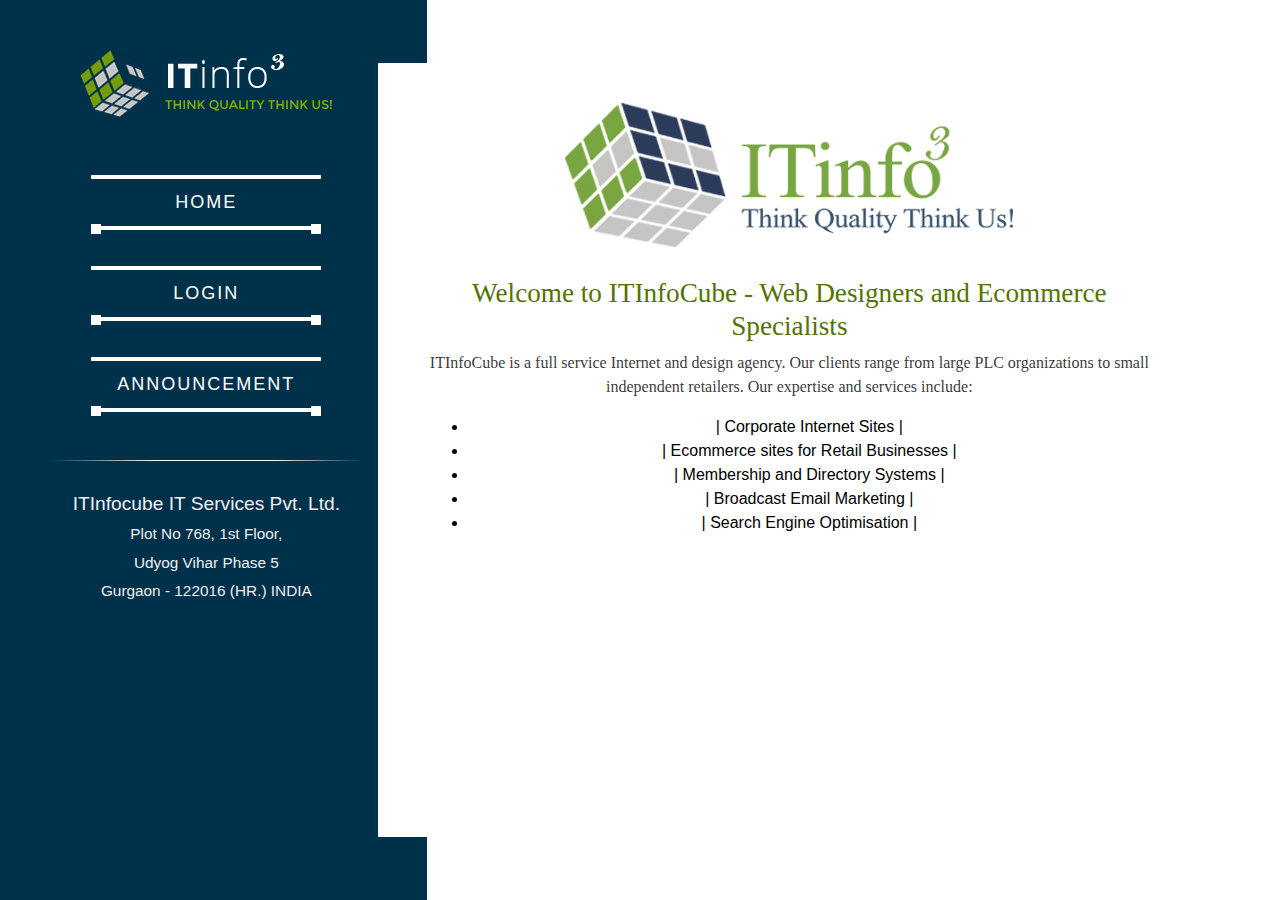
<file: index.html>
<!doctype html>
<html lang="en">
  <head>
    <meta charset="utf-8">
    <meta name="viewport" content="width=device-width, initial-scale=1, shrink-to-fit=no">
    <meta name="description" content="">
    <meta name="author" content="">
    <link rel="icon" href=".../favicon.ico">

    <title>Itinfocube Timesheet</title>

    <link href="css/bootstrap.min.css" rel="stylesheet">
    <link href="styles/main.css" rel="stylesheet">
  </head>

  <body>
	  
	  
	<main role="main" class="container-fluid">
		<div class="row">
			<aside id="primary" class="col-sm-4">
				<div class="logo"> <img src="images/itinfocube-logo.png" alt="itinfocube"> </div>
					<ul class="nav flex-column">
						<li class="nav-item">
						  <a class="nav-link" href="#"><div class="view-website"><span>Home</span></div></a>
						</li>
						<li class="nav-item">
						  <a class="nav-link" href="#"><div class="view-website"><span>Login</span></div></a>
						</li>
						<li class="nav-item">
						  <a class="nav-link" href="announcement.html"><div class="view-website"><span>Announcement</span></div></a>
						</li>
					</ul>

					<address> ITInfocube IT Services Pvt. Ltd. <br>
					<small> Plot No 768, 1st Floor, <br>
						Udyog Vihar Phase 5 <br>
						Gurgaon - 122016 (HR.) INDIA  
					</small>
				</address>
			</aside>
			
			<section id="secondary" class="col-sm-8">
			  <article id="wrapper">
				<div class="big-logo"> <img src="images/itinfocube-big-logo.png" alt="Itinfocube"> </div>

				  <h1 class="main-heading">Welcome to ITInfoCube - Web Designers and Ecommerce Specialists</h1>
				  <p> ITInfoCube is a full service Internet and design agency. Our clients range from large PLC organizations to small independent retailers. Our expertise and services include: </p>
				  <ul class="home-bullets">
					<li> | Corporate Internet Sites | </li>
					<li> | Ecommerce sites for Retail Businesses | </li>
					<li> | Membership and Directory Systems | </li>
					<li> | Broadcast Email Marketing | </li>
					<li> | Search Engine Optimisation | </li>
				  </ul>

			  </article>
			</section>
		</div>
	</main>

    
    <script src="https://code.jquery.com/jquery-3.3.1.slim.min.js" integrity="sha384-q8i/X+965DzO0rT7abK41JStQIAqVgRVzpbzo5smXKp4YfRvH+8abtTE1Pi6jizo" crossorigin="anonymous"></script>
  <script>window.jQuery || document.write('<script src="js/jquery-slim.min.js"><\/script>')</script>
  <script src="js/popper.min.js"></script>
  <script src="js/bootstrap.min.js"></script>
</body>
</html>
</file>
<file: styles/main.css>
#header{background:#000}body{background:#fff;color:#000}#primary{background:#00314a;height:100vh;padding:50px;padding-right:50px;text-align:center;padding-right:5vw}#primary address{font-size:1.2rem;color:#efefef;position:relative;margin-top:30px;padding-top:20px}#primary address:before{height:1px;background:-webkit-linear-gradient(to right, transparent 0px, #fff 35%, #fff 70%, transparent 100%);background:-moz-linear-gradient(to right, transparent 0px, #fff 35%, #fff 70%, transparent 100%);background:-o-linear-gradient(to right, transparent 0px, #fff 35%, #fff 70%, transparent 100%);background:linear-gradient(to right, transparent 0px, #fff 35%, #fff 70%, transparent 100%);position:absolute;top:-10px;content:"";width:100%;left:0px}#secondary{background:#fff;height:100vh}#wrapper{background:#fff;margin-left:-5vw;margin-top:7vh;width:100%;height:86vh;padding:50px;padding-top:40px;text-align:center;position:relative}#wrapper .big-logo img{width:35vw;margin-bottom:30px}.main-heading{font-family:"Kaushan Script",cursive;font-size:1.7rem;color:#537302}.logo{margin-bottom:50px}p{font-family:"Slabo 13px",serif;font-size:1rem;color:rgba(0,0,0,0.8)}.view-website{font-size:18px;letter-spacing:2px;position:relative;display:inline-block;text-transform:uppercase;color:#fff;z-index:2;border-top:2px solid #fff;border-bottom:2px solid #fff;width:230px;margin-bottom:20px}.view-website span{display:block;padding:10px 0;border-top:2px solid #fff;border-bottom:2px solid #fff}.view-website span:focus{border:0}.view-website span:before,.view-website span:after{-webkit-transition:all ease-out .3s;-moz-transition:all ease-out .3s;-o-transition:all ease-out .3s;-ms-transition:all ease-out .3s;transition:all ease-out .3s}.view-website:before,.view-website:after{width:230px;content:"";position:absolute;top:-6px;left:0;width:10px;height:10px;background:#fff;-webkit-transition:all ease-out .3s;-moz-transition:all ease-out .3s;-o-transition:all ease-out .3s;-ms-transition:all ease-out .3s;transition:all ease-out .3s}.view-website:before,.view-website:after{top:auto;bottom:-6px}.view-website:after,.view-website:after{left:auto;right:0}.view-website:hover{left:100%}.view-website:hover:after{left:100%}.view-website:before,.view-website:after{-webkit-transition:all ease-out .3s;-moz-transition:all ease-out .3s;-o-transition:all ease-out .3s;-ms-transition:all ease-out .3s;transition:all ease-out .3s}
/*# sourceMappingURL=main.css.map */
</file>
